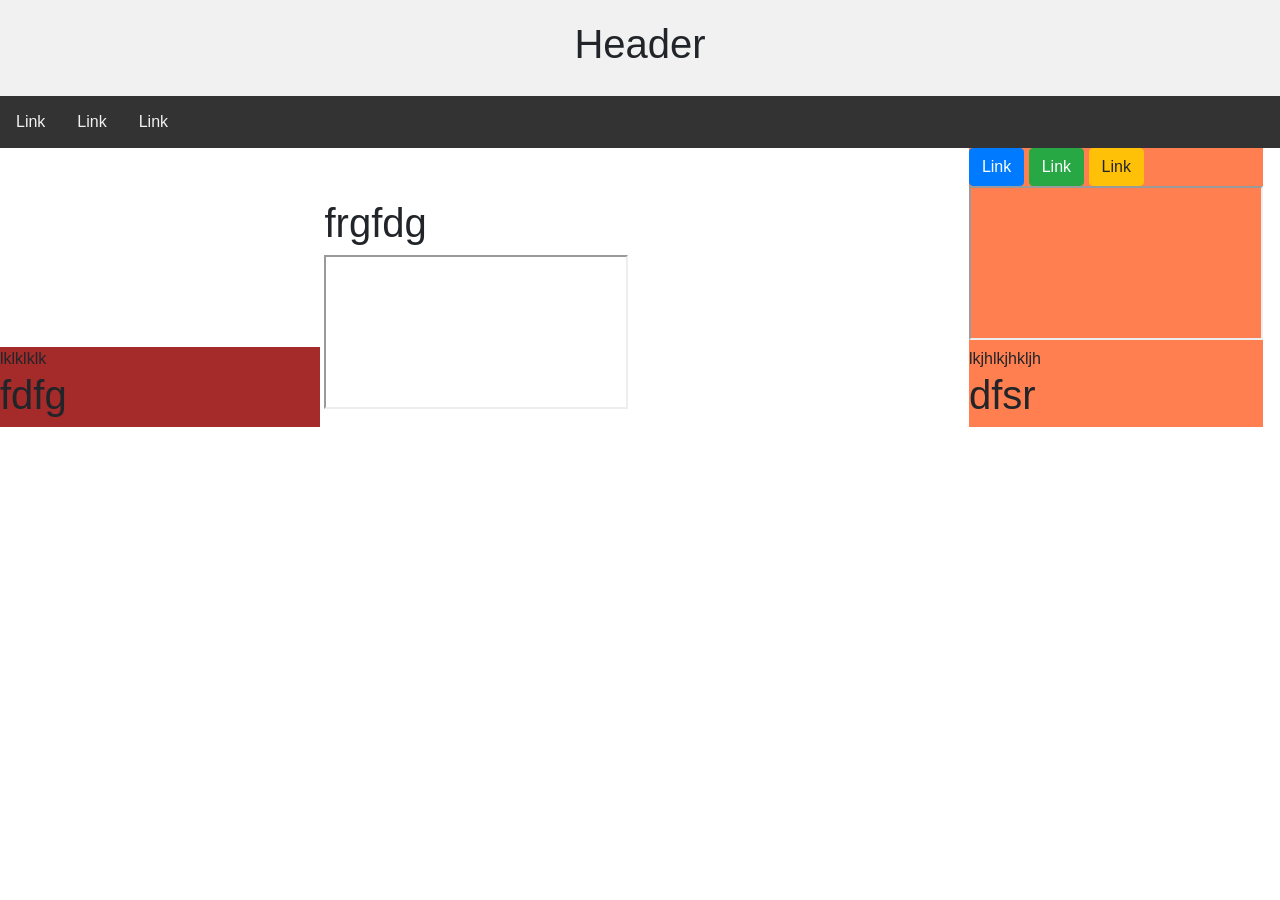
<file: index.html>
<!DOCTYPE html>
<html lang="en">
<head>
<title>CSS Website Layout</title>
<meta charset="utf-8">
<meta name="viewport" content="width=device-width, initial-scale=1">
<link rel="stylesheet" href="class.css">
<style>

</style>
<link rel="stylesheet" href="https://stackpath.bootstrapcdn.com/bootstrap/4.5.2/css/bootstrap.min.css" integrity="sha384-JcKb8q3iqJ61gNV9KGb8thSsNjpSL0n8PARn9HuZOnIxN0hoP+VmmDGMN5t9UJ0Z" crossorigin="anonymous">
</head>
<body>

<div class="header">
  <h1>Header</h1>
</div>
<div class="topnav">
    <a href="a.html" target="bb">Link</a>
    <a href="b.html"target="bb">Link</a>
    <a href="c.html"target="bb">Link</a>
  </div>
   
  
  
  <div class="column" style="width: 25%;">
    lklklklk
    <h1>fdfg</h1>  

  </div>
  <div class="bbb" style="width: 50%">
    <h1>frgfdg</h1>
    <iframe name="bb"> 
    </iframe>

  </div>
  <div class="aaa" style="width: 23%;">
    <a href="car.html" target="cc"class="btn btn-primary">Link</a>
    <a href="car1.html"target="cc"class="btn btn-success">Link</a>
    <a href="car2.html"target="cc"class="btn btn-warning">Link</a>
    <iframe name="cc"  style="width: 100%; height: 100%;">
        

    </iframe>
   lkjhlkjhkljh
   <h1>dfsr</h1>
  </div>

</body>
</html>
</file>
<file: class.css>
* {
    box-sizing: border-box;
  }
  
  body {
    margin: 0;
  }
  
  /* Style the header */
  .header {
    background-color: #f1f1f1;
    padding: 20px;
    text-align: center;
  }
  
  /* Style the top navigation bar */
  .topnav {
    overflow: hidden;
    background-color: #333;
  }
  
  /* Style the topnav links */
  .topnav a {
    float: left;
    display: block;
    color: #f2f2f2;
    text-align: center;
    padding: 14px 16px;
    text-decoration: none;
  }
  
  /* Change color on hover */
  .topnav a:hover {
    background-color: #ddd;
    color: black;
  
  }
  .column{
      display: inline-block;
      background-color: brown;
      
  }
  .aaa{
    display: inline-block;
    background-color: coral;
  }
  .bbb{
    display: inline-block;
    
  }
</file>
